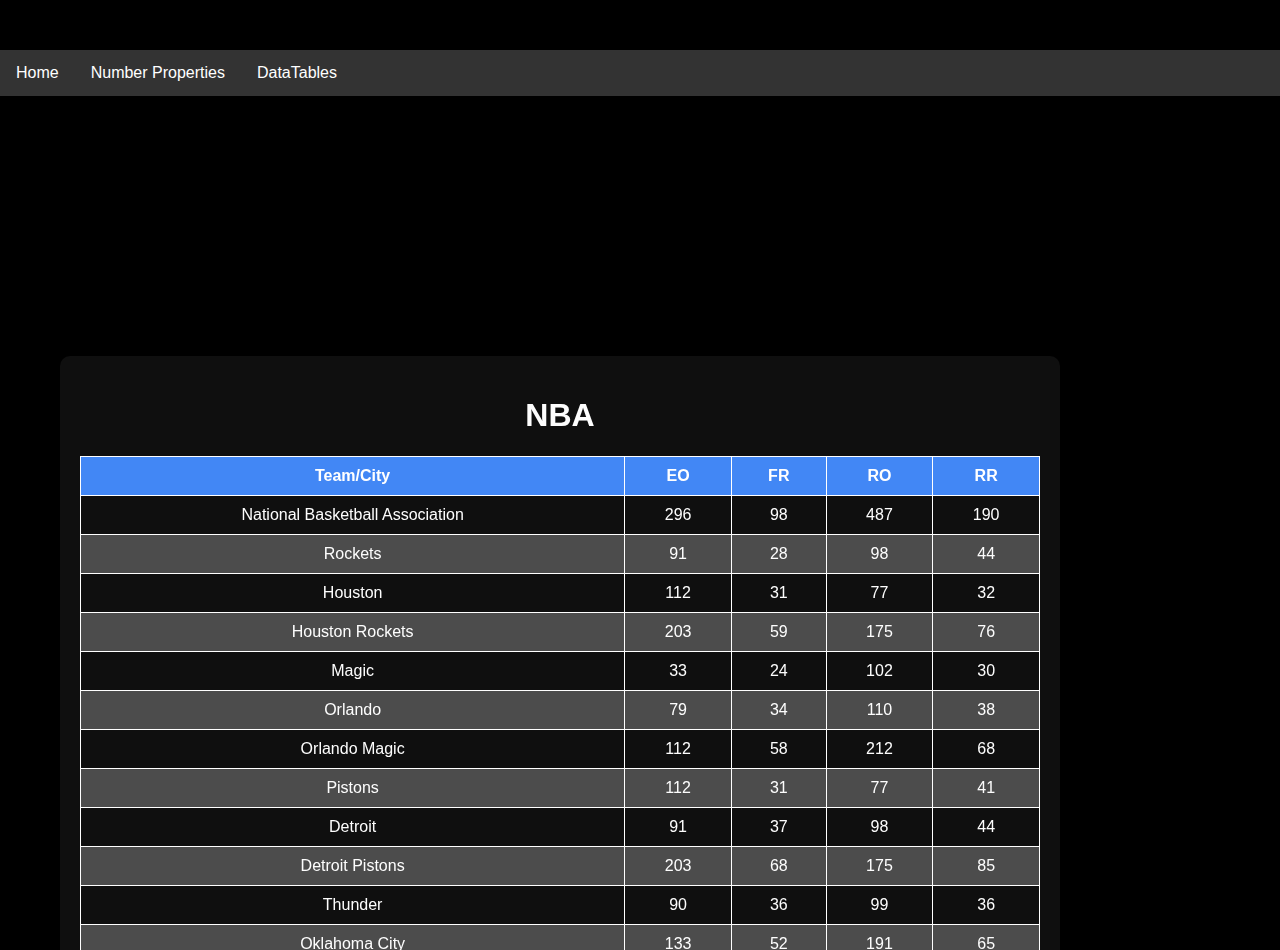
<file: nba.html>
<!DOCTYPE html>
<html>
<head>
  <title>Word Calculator</title>
  <meta charset="UTF-8">
  <meta name="viewport" content="width=device-width, initial-scale=1.0">
  <link rel="stylesheet" href="styles.css">
</head>
<body onload="setDate()">

 

  <ul>
    <li><a href="index.html">Home</a></li>
    <li><a href="number_prop.html">Number Properties</a></li>
    <li class="dropdown">
      <a href="javascript:void(0)" class="dropbtn">DataTables</a>
      <div class="dropdown-content">
        <a href="nba.html">NBA</a>
        <a href="nhl.html">NHL</a>
      </div>
    </li>
  </ul>
    
   
<div class="container">

    
    <div id="output"></div>
    <h1>NBA</h1>
  
<table id="wordTable">

<thead>
  <tr><th title="Field #1">Team/City
</th>

    <th title="Field #2">EO</th>
    <th title="Field #3">FR</th>
    <th title="Field #4">RO</th>
    <th title="Field #5">RR</th>
</thead>
  
<tbody>
<tr>
<td>National Basketball Association</td>
<td align="right">296</td>
<td align="right">98</td>
<td align="right">487</td>
<td align="right">190</td>
</tr>
<tr>
<td>Rockets</td>
<td align="right">91</td>
<td align="right">28</td>
<td align="right">98</td>
<td align="right">44</td>
</tr>
<tr>
<td>Houston</td>
<td align="right">112</td>
<td align="right">31</td>
<td align="right">77</td>
<td align="right">32</td>
</tr>
<tr>
<td>Houston Rockets</td>
<td align="right">203</td>
<td align="right">59</td>
<td align="right">175</td>
<td align="right">76</td>
</tr>
<tr>
<td>Magic</td>
<td align="right">33</td>
<td align="right">24</td>
<td align="right">102</td>
<td align="right">30</td>
</tr>
<tr>
<td>Orlando</td>
<td align="right">79</td>
<td align="right">34</td>
<td align="right">110</td>
<td align="right">38</td>
</tr>
<tr>
<td>Orlando Magic</td>
<td align="right">112</td>
<td align="right">58</td>
<td align="right">212</td>
<td align="right">68</td>
</tr>
<tr>
<td>Pistons</td>
<td align="right">112</td>
<td align="right">31</td>
<td align="right">77</td>
<td align="right">41</td>
</tr>
<tr>
<td>Detroit</td>
<td align="right">91</td>
<td align="right">37</td>
<td align="right">98</td>
<td align="right">44</td>
</tr>
<tr>
<td>Detroit Pistons</td>
<td align="right">203</td>
<td align="right">68</td>
<td align="right">175</td>
<td align="right">85</td>
</tr>
<tr>
<td>Thunder</td>
<td align="right">90</td>
<td align="right">36</td>
<td align="right">99</td>
<td align="right">36</td>
</tr>
<tr>
<td>Oklahoma City</td>
<td align="right">133</td>
<td align="right">52</td>
<td align="right">191</td>
<td align="right">65</td>
</tr>
<tr>
<td>Oklahoma City Thunder</td>
<td align="right">223</td>
<td align="right">88</td>
<td align="right">290</td>
<td align="right">101</td>
</tr>
<tr>
<td>Pacers</td>
<td align="right">62</td>
<td align="right">26</td>
<td align="right">100</td>
<td align="right">37</td>
</tr>
<tr>
<td>Indiana</td>
<td align="right">52</td>
<td align="right">34</td>
<td align="right">137</td>
<td align="right">47</td>
</tr>
<tr>
<td>Indiana Pacers</td>
<td align="right">114</td>
<td align="right">60</td>
<td align="right">237</td>
<td align="right">84</td>
</tr>
<tr>
<td>Kings</td>
<td align="right">60</td>
<td align="right">24</td>
<td align="right">75</td>
<td align="right">30</td>
</tr>
<tr>
<td>Sacramento</td>
<td align="right">109</td>
<td align="right">37</td>
<td align="right">161</td>
<td align="right">62</td>
</tr>
<tr>
<td>Sacramento Kings</td>
<td align="right">169</td>
<td align="right">61</td>
<td align="right">236</td>
<td align="right">92</td>
</tr>
<tr>
<td>Trailblazers</td>
<td align="right">143</td>
<td align="right">53</td>
<td align="right">181</td>
<td align="right">82</td>
</tr>
<tr>
<td>Portland</td>
<td align="right">100</td>
<td align="right">37</td>
<td align="right">116</td>
<td align="right">44</td>
</tr>
<tr>
<td>Portland Trail Blazers</td>
<td align="right">243</td>
<td align="right">90</td>
<td align="right">297</td>
<td align="right">126</td>
</tr>
<tr>
<td>Spurs</td>
<td align="right">93</td>
<td align="right">21</td>
<td align="right">42</td>
<td align="right">33</td>
</tr>
<tr>
<td>San Antonio</td>
<td align="right">122</td>
<td align="right">41</td>
<td align="right">148</td>
<td align="right">58</td>
</tr>
<tr>
<td>San Antonio Spurs</td>
<td align="right">215</td>
<td align="right">62</td>
<td align="right">190</td>
<td align="right">91</td>
</tr>
<tr>
<td>Pelicans</td>
<td align="right">79</td>
<td align="right">34</td>
<td align="right">137</td>
<td align="right">47</td>
</tr>
<tr>
<td>New Orleans</td>
<td align="right">126</td>
<td align="right">45</td>
<td align="right">144</td>
<td align="right">54</td>
</tr>
<tr>
<td>New Orleans Pelicans</td>
<td align="right">205</td>
<td align="right">79</td>
<td align="right">281</td>
<td align="right">101</td>
</tr>
<tr>
<td>Knicks</td>
<td align="right">67</td>
<td align="right">22</td>
<td align="right">95</td>
<td align="right">41</td>
</tr>
<tr>
<td>New York</td>
<td align="right">111</td>
<td align="right">39</td>
<td align="right">78</td>
<td align="right">33</td>
</tr>
<tr>
<td>New York Knicks</td>
<td align="right">178</td>
<td align="right">61</td>
<td align="right">173</td>
<td align="right">74</td>
</tr>
<tr>
<td>Lakers</td>
<td align="right">66</td>
<td align="right">21</td>
<td align="right">96</td>
<td align="right">42</td>
</tr>
<tr>
<td>Los Angeles Lakers</td>
<td align="right">175</td>
<td align="right">58</td>
<td align="right">257</td>
<td align="right">95</td>
</tr>
<tr>
<td>Wizards</td>
<td align="right">100</td>
<td align="right">37</td>
<td align="right">89</td>
<td align="right">44</td>
</tr>
<tr>
<td>Washington</td>
<td align="right">130</td>
<td align="right">49</td>
<td align="right">140</td>
<td align="right">50</td>
</tr>
<tr>
<td>Washington Wizards</td>
<td align="right">230</td>
<td align="right">86</td>
<td align="right">229</td>
<td align="right">94</td>
</tr>
<tr>
<td>Hawks</td>
<td align="right">62</td>
<td align="right">17</td>
<td align="right">73</td>
<td align="right">28</td>
</tr>
<tr>
<td>Atlanta</td>
<td align="right">69</td>
<td align="right">15</td>
<td align="right">120</td>
<td align="right">48</td>
</tr>
<tr>
<td>Atlanta Hawks</td>
<td align="right">131</td>
<td align="right">32</td>
<td align="right">193</td>
<td align="right">76</td>
</tr>
<tr>
<td>Hornets</td>
<td align="right">99</td>
<td align="right">36</td>
<td align="right">90</td>
<td align="right">36</td>
</tr>
<tr>
<td>Charlotte</td>
<td align="right">102</td>
<td align="right">39</td>
<td align="right">141</td>
<td align="right">51</td>
</tr>
<tr>
<td>Charlotte Hornets</td>
<td align="right">201</td>
<td align="right">75</td>
<td align="right">231</td>
<td align="right">87</td>
</tr>
<tr>
<td>Los Angeles Clippers</td>
<td align="right">207</td>
<td align="right">81</td>
<td align="right">279</td>
<td align="right">99</td>
</tr>
<tr>
<td>Los Angeles</td>
<td align="right">109</td>
<td align="right">37</td>
<td align="right">161</td>
<td align="right">53</td>
</tr>
<tr>
<td>Clippers</td>
<td align="right">98</td>
<td align="right">44</td>
<td align="right">118</td>
<td align="right">46</td>
</tr>
<tr>
<td>LA Clippers</td>
<td align="right">111</td>
<td align="right">48</td>
<td align="right">159</td>
<td align="right">60</td>
</tr>
<tr>
<td>Nets</td>
<td align="right">58</td>
<td align="right">13</td>
<td align="right">50</td>
<td align="right">23</td>
</tr>
<tr>
<td>Brooklyn</td>
<td align="right">112</td>
<td align="right">40</td>
<td align="right">104</td>
<td align="right">41</td>
</tr>
<tr>
<td>Brooklyn Nets</td>
<td align="right">170</td>
<td align="right">53</td>
<td align="right">154</td>
<td align="right">64</td>
</tr>
<tr>
<td>Raptors</td>
<td align="right">107</td>
<td align="right">35</td>
<td align="right">82</td>
<td align="right">46</td>
</tr>
<tr>
<td>Toronto</td>
<td align="right">117</td>
<td align="right">36</td>
<td align="right">72</td>
<td align="right">36</td>
</tr>
<tr>
<td>Toronto Raptors</td>
<td align="right">224</td>
<td align="right">71</td>
<td align="right">154</td>
<td align="right">82</td>
</tr>
<tr>
<td>Timberwolves</td>
<td align="right">163</td>
<td align="right">55</td>
<td align="right">161</td>
<td align="right">71</td>
</tr>
<tr>
<td>Minnesota</td>
<td align="right">110</td>
<td align="right">38</td>
<td align="right">133</td>
<td align="right">52</td>
</tr>
<tr>
<td>Minnesota Timberwolves</td>
<td align="right">273</td>
<td align="right">93</td>
<td align="right">294</td>
<td align="right">123</td>
</tr>
<tr>
<td>Cavaliers</td>
<td align="right">90</td>
<td align="right">36</td>
<td align="right">153</td>
<td align="right">63</td>
</tr>
<tr>
<td>Cleveland</td>
<td align="right">78</td>
<td align="right">33</td>
<td align="right">165</td>
<td align="right">48</td>
</tr>
<tr>
<td>Cleveland Cavaliers</td>
<td align="right">168</td>
<td align="right">69</td>
<td align="right">318</td>
<td align="right">111</td>
</tr>
<tr>
<td>Nuggets</td>
<td align="right">93</td>
<td align="right">30</td>
<td align="right">96</td>
<td align="right">33</td>
</tr>
<tr>
<td>Denver</td>
<td align="right">68</td>
<td align="right">32</td>
<td align="right">94</td>
<td align="right">31</td>
</tr>
<tr>
<td>Denver Nuggets</td>
<td align="right">161</td>
<td align="right">62</td>
<td align="right">190</td>
<td align="right">64</td>
</tr>
<tr>
<td>Celtics</td>
<td align="right">71</td>
<td align="right">26</td>
<td align="right">118</td>
<td align="right">46</td>
</tr>
<tr>
<td>Boston</td>
<td align="right">85</td>
<td align="right">22</td>
<td align="right">77</td>
<td align="right">32</td>
</tr>
<tr>
<td>Boston Celtics</td>
<td align="right">156</td>
<td align="right">48</td>
<td align="right">195</td>
<td align="right">78</td>
</tr>
<tr>
<td>Bulls</td>
<td align="right">66</td>
<td align="right">12</td>
<td align="right">69</td>
<td align="right">33</td>
</tr>
<tr>
<td>Chicago</td>
<td align="right">46</td>
<td align="right">37</td>
<td align="right">143</td>
<td align="right">35</td>
</tr>
<tr>
<td>Chicago Bulls</td>
<td align="right">112</td>
<td align="right">49</td>
<td align="right">212</td>
<td align="right">68</td>
</tr>
<tr>
<td>Mavericks</td>
<td align="right">101</td>
<td align="right">38</td>
<td align="right">142</td>
<td align="right">61</td>
</tr>
<tr>
<td>Dallas</td>
<td align="right">49</td>
<td align="right">13</td>
<td align="right">113</td>
<td align="right">41</td>
</tr>
<tr>
<td>Dallas Mavericks</td>
<td align="right">150</td>
<td align="right">51</td>
<td align="right">255</td>
<td align="right">102</td>
</tr>
<tr>
<td>76ers</td>
<td align="right">55</td>
<td align="right">28</td>
<td align="right">52</td>
<td align="right">34</td>
</tr>
<tr>
<td>Philadelphia</td>
<td align="right">101</td>
<td align="right">65</td>
<td align="right">223</td>
<td align="right">61</td>
</tr>
<tr>
<td>Philadelphia 76ers</td>
<td align="right">156</td>
<td align="right">93</td>
<td align="right">275</td>
<td align="right">95</td>
</tr>
<tr>
<td>Jazz</td>
<td align="right">63</td>
<td align="right">18</td>
<td align="right">45</td>
<td align="right">18</td>
</tr>
<tr>
<td>Utah</td>
<td align="right">50</td>
<td align="right">14</td>
<td align="right">58</td>
<td align="right">22</td>
</tr>
<tr>
<td>Utah Jazz</td>
<td align="right">113</td>
<td align="right">32</td>
<td align="right">103</td>
<td align="right">40</td>
</tr>
<tr>
<td>Bucks</td>
<td align="right">56</td>
<td align="right">11</td>
<td align="right">79</td>
<td align="right">34</td>
</tr>
<tr>
<td>Milwaukee</td>
<td align="right">100</td>
<td align="right">37</td>
<td align="right">143</td>
<td align="right">53</td>
</tr>
<tr>
<td>Milwaukee Bucks</td>
<td align="right">156</td>
<td align="right">48</td>
<td align="right">222</td>
<td align="right">87</td>
</tr>
<tr>
<td>Heat</td>
<td align="right">34</td>
<td align="right">16</td>
<td align="right">74</td>
<td align="right">20</td>
</tr>
<tr>
<td>Miami</td>
<td align="right">45</td>
<td align="right">27</td>
<td align="right">90</td>
<td align="right">36</td>
</tr>
<tr>
<td>Miami Heat</td>
<td align="right">79</td>
<td align="right">43</td>
<td align="right">164</td>
<td align="right">56</td>
</tr>
<tr>
<td>Warriors</td>
<td align="right">121</td>
<td align="right">49</td>
<td align="right">95</td>
<td align="right">59</td>
</tr>
<tr>
<td>Golden State</td>
<td align="right">122</td>
<td align="right">41</td>
<td align="right">175</td>
<td align="right">58</td>
</tr>
<tr>
<td>Golden State Warriors</td>
<td align="right">243</td>
<td align="right">90</td>
<td align="right">270</td>
<td align="right">117</td>
</tr>
<tr>
<td>Grizzlies</td>
<td align="right">131</td>
<td align="right">59</td>
<td align="right">112</td>
<td align="right">49</td>
</tr>
<tr>
<td>Memphis</td>
<td align="right">83</td>
<td align="right">38</td>
<td align="right">106</td>
<td align="right">34</td>
</tr>
<tr>
<td>Memphis Grizzlies</td>
<td align="right">214</td>
<td align="right">97</td>
<td align="right">218</td>
<td align="right">83</td>
</tr>
<tr>
<td>Suns</td>
<td align="right">73</td>
<td align="right">10</td>
<td align="right">35</td>
<td align="right">26</td>
</tr>
<tr>
<td>Phoenix</td>
<td align="right">91</td>
<td align="right">46</td>
<td align="right">98</td>
<td align="right">26</td>
</tr>
<tr>
<td>Phoenix Suns</td>
<td align="right">164</td>
<td align="right">56</td>
<td align="right">133</td>
<td align="right">52</td>
</tr>
</tbody>
</table>
  </div>
  <script src="app.js"></script>
</body>
</html>
</file>
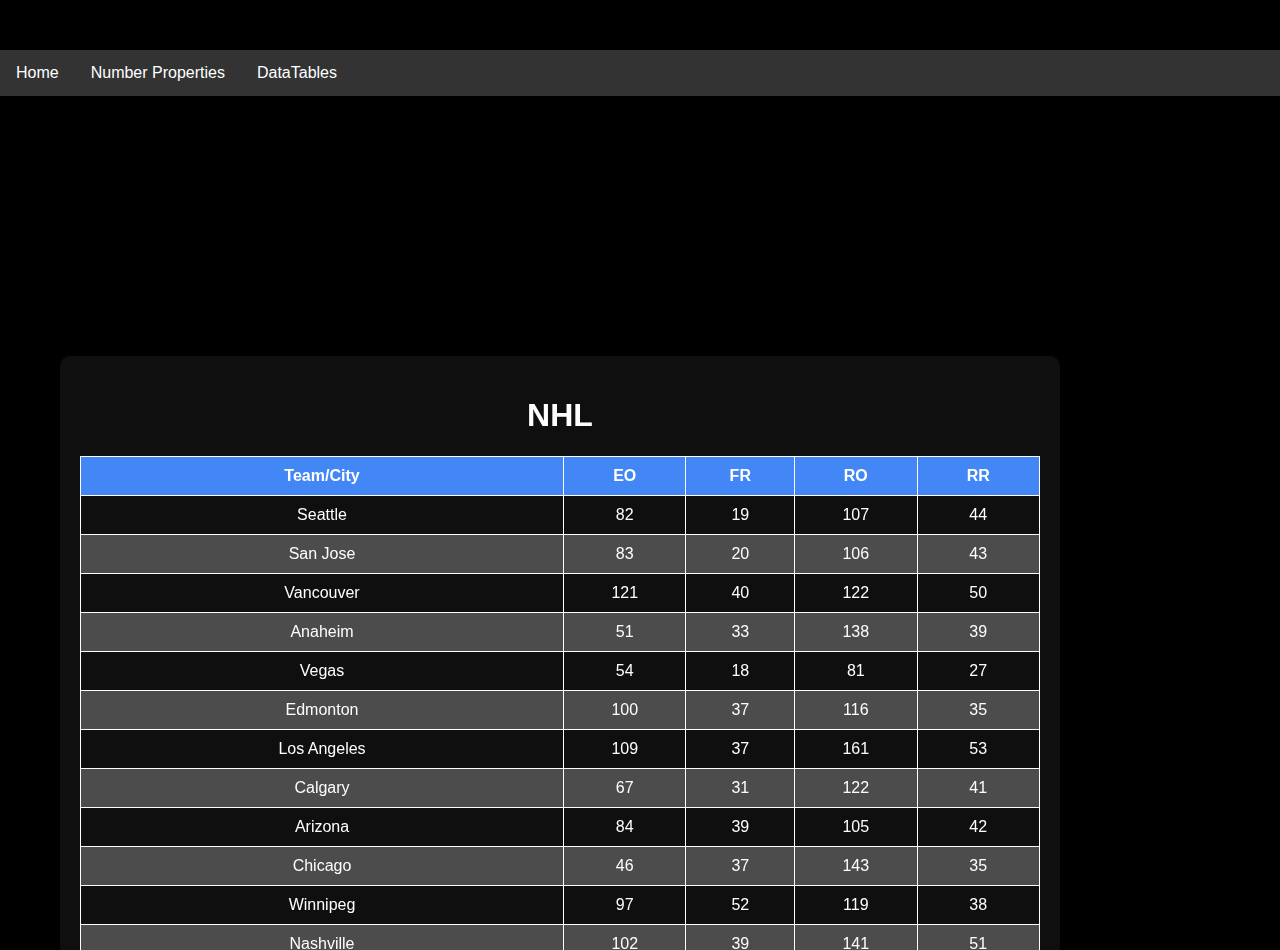
<file: nhl.html>
<!DOCTYPE html>
<html>
<head>
  <title>Word Calculator</title>
  <meta charset="UTF-8">
  <meta name="viewport" content="width=device-width, initial-scale=1.0">
  <link rel="stylesheet" href="styles.css">
</head>
<body onload="setDate()">



  <ul>
    <li><a href="index.html">Home</a></li>
    <li><a href="number_prop.html">Number Properties</a></li>
    <li class="dropdown">
      <a href="javascript:void(0)" class="dropbtn">DataTables</a>
      <div class="dropdown-content">
        <a href="nba.html">NBA</a>
        <a href="nhl.html">NHL</a>
      </div>
    </li>
  </ul>
    
   
<div class="container">

    
    <div id="output"></div>
    <h1>NHL</h1>

    <table id="wordTable">
        <thead>
          <tr>
            <th>Team/City</th>
            <th>EO</th>
            <th>FR</th>
            <th>RO</th>
            <th>RR</th>
          </tr>
        </thead>
          
        <tbody><tr>
        <td>Seattle</td>
        <td align="right">82</td>
        <td align="right">19</td>
        <td align="right">107</td>
        <td align="right">44</td>
        </tr>
        <tr>
        <td>San Jose</td>
        <td align="right">83</td>
        <td align="right">20</td>
        <td align="right">106</td>
        <td align="right">43</td>
        </tr>
        <tr>
        <td>Vancouver</td>
        <td align="right">121</td>
        <td align="right">40</td>
        <td align="right">122</td>
        <td align="right">50</td>
        </tr>
        <tr>
        <td>Anaheim</td>
        <td align="right">51</td>
        <td align="right">33</td>
        <td align="right">138</td>
        <td align="right">39</td>
        </tr>
        <tr>
        <td>Vegas</td>
        <td align="right">54</td>
        <td align="right">18</td>
        <td align="right">81</td>
        <td align="right">27</td>
        </tr>
        <tr>
        <td>Edmonton</td>
        <td align="right">100</td>
        <td align="right">37</td>
        <td align="right">116</td>
        <td align="right">35</td>
        </tr>
        <tr>
        <td>Los Angeles</td>
        <td align="right">109</td>
        <td align="right">37</td>
        <td align="right">161</td>
        <td align="right">53</td>
        </tr>
        <tr>
        <td>Calgary</td>
        <td align="right">67</td>
        <td align="right">31</td>
        <td align="right">122</td>
        <td align="right">41</td>
        </tr>
        <tr>
        <td>Arizona</td>
        <td align="right">84</td>
        <td align="right">39</td>
        <td align="right">105</td>
        <td align="right">42</td>
        </tr>
        <tr>
        <td>Chicago</td>
        <td align="right">46</td>
        <td align="right">37</td>
        <td align="right">143</td>
        <td align="right">35</td>
        </tr>
        <tr>
        <td>Winnipeg</td>
        <td align="right">97</td>
        <td align="right">52</td>
        <td align="right">119</td>
        <td align="right">38</td>
        </tr>
        <tr>
        <td>Nashville</td>
        <td align="right">102</td>
        <td align="right">39</td>
        <td align="right">141</td>
        <td align="right">51</td>
        </tr>
        <tr>
        <td>Dallas</td>
        <td align="right">49</td>
        <td align="right">13</td>
        <td align="right">113</td>
        <td align="right">41</td>
        </tr>
        <tr>
        <td>Minnesota</td>
        <td align="right">110</td>
        <td align="right">38</td>
        <td align="right">133</td>
        <td align="right">52</td>
        </tr>
        <tr>
        <td>St Louis</td>
        <td align="right">115</td>
        <td align="right">25</td>
        <td align="right">74</td>
        <td align="right">47</td>
        </tr>
        <tr>
        <td>Colorado</td>
        <td align="right">83</td>
        <td align="right">38</td>
        <td align="right">133</td>
        <td align="right">43</td>
        </tr>
        <tr>
        <td>Philadelphia</td>
        <td align="right">101</td>
        <td align="right">65</td>
        <td align="right">223</td>
        <td align="right">61</td>
        </tr>
        <tr>
        <td>New Jersey</td>
        <td align="right">124</td>
        <td align="right">43</td>
        <td align="right">119</td>
        <td align="right">47</td>
        </tr>
        <tr>
        <td>Columbus</td>
        <td align="right">106</td>
        <td align="right">25</td>
        <td align="right">110</td>
        <td align="right">47</td>
        </tr>
        <tr>
        <td>Washington</td>
        <td align="right">130</td>
        <td align="right">49</td>
        <td align="right">140</td>
        <td align="right">50</td>
        </tr>
        <tr>
        <td>New York</td>
        <td align="right">111</td>
        <td align="right">39</td>
        <td align="right">78</td>
        <td align="right">33</td>
        </tr>
        <tr>
        <td>Pittsburgh</td>
        <td align="right">140</td>
        <td align="right">50</td>
        <td align="right">130</td>
        <td align="right">58</td>
        </tr>
        <tr>
        <td>Carolina</td>
        <td align="right">73</td>
        <td align="right">37</td>
        <td align="right">143</td>
        <td align="right">53</td>
        </tr>
        <tr>
        <td>Montreal</td>
        <td align="right">98</td>
        <td align="right">35</td>
        <td align="right">118</td>
        <td align="right">46</td>
        </tr>
        <tr>
        <td>Ottawa</td>
        <td align="right">80</td>
        <td align="right">17</td>
        <td align="right">82</td>
        <td align="right">37</td>
        </tr>
        <tr>
        <td>Buffalo</td>
        <td align="right">63</td>
        <td align="right">27</td>
        <td align="right">126</td>
        <td align="right">36</td>
        </tr>
        <tr>
        <td>Detriot</td>
        <td align="right">91</td>
        <td align="right">37</td>
        <td align="right">98</td>
        <td align="right">44</td>
        </tr>
        <tr>
        <td>Boston</td>
        <td align="right">85</td>
        <td align="right">22</td>
        <td align="right">77</td>
        <td align="right">32</td>
        </tr>
        <tr>
        <td>Toronto</td>
        <td align="right">117</td>
        <td align="right">36</td>
        <td align="right">72</td>
        <td align="right">36</td>
        </tr>
        <tr>
        <td>Florida</td>
        <td align="right">65</td>
        <td align="right">38</td>
        <td align="right">124</td>
        <td align="right">43</td>
        </tr>
        <tr>
        <td>Tampa Bay</td>
        <td align="right">79</td>
        <td align="right">25</td>
        <td align="right">137</td>
        <td align="right">47</td>
        </tr>
        <tr>
        <td>Kraken</td>
        <td align="right">60</td>
        <td align="right">24</td>
        <td align="right">102</td>
        <td align="right">39</td>
        </tr>
        <tr>
        <td>Sharks</td>
        <td align="right">76</td>
        <td align="right">22</td>
        <td align="right">86</td>
        <td align="right">41</td>
        </tr>
        <tr>
        <td>Canucks</td>
        <td align="right">72</td>
        <td align="right">18</td>
        <td align="right">117</td>
        <td align="right">45</td>
        </tr>
        <tr>
        <td>Ducks</td>
        <td align="right">58</td>
        <td align="right">13</td>
        <td align="right">77</td>
        <td align="right">32</td>
        </tr>
        <tr>
        <td>Golden Knights</td>
        <td align="right">145</td>
        <td align="right">64</td>
        <td align="right">206</td>
        <td align="right">62</td>
        </tr>
        <tr>
        <td>Oilers</td>
        <td align="right">78</td>
        <td align="right">33</td>
        <td align="right">84</td>
        <td align="right">39</td>
        </tr>
        <tr>
        <td>Kings</td>
        <td align="right">60</td>
        <td align="right">24</td>
        <td align="right">75</td>
        <td align="right">30</td>
        </tr>
        <tr>
        <td>Flames</td>
        <td align="right">56</td>
        <td align="right">20</td>
        <td align="right">106</td>
        <td align="right">34</td>
        </tr>
        <tr>
        <td>Coyotes</td>
        <td align="right">102</td>
        <td align="right">30</td>
        <td align="right">87</td>
        <td align="right">33</td>
        </tr>
        <tr>
        <td>Blackhawks</td>
        <td align="right">91</td>
        <td align="right">28</td>
        <td align="right">179</td>
        <td align="right">62</td>
        </tr>
        <tr>
        <td>Jets</td>
        <td align="right">54</td>
        <td align="right">9</td>
        <td align="right">54</td>
        <td align="right">27</td>
        </tr>
        <tr>
        <td>Predators</td>
        <td align="right">116</td>
        <td align="right">44</td>
        <td align="right">127</td>
        <td align="right">55</td>
        </tr>
        <tr>
        <td>Stars</td>
        <td align="right">77</td>
        <td align="right">14</td>
        <td align="right">58</td>
        <td align="right">40</td>
        </tr>
        <tr>
        <td>Wild</td>
        <td align="right">48</td>
        <td align="right">21</td>
        <td align="right">60</td>
        <td align="right">24</td>
        </tr>
        <tr>
        <td>Blues</td>
        <td align="right">59</td>
        <td align="right">14</td>
        <td align="right">76</td>
        <td align="right">31</td>
        </tr>
        <tr>
        <td>Avalanche</td>
        <td align="right">67</td>
        <td align="right">31</td>
        <td align="right">176</td>
        <td align="right">50</td>
        </tr>
        <tr>
        <td>Flyers</td>
        <td align="right">85</td>
        <td align="right">31</td>
        <td align="right">77</td>
        <td align="right">32</td>
        </tr>
        <tr>
        <td>Devils</td>
        <td align="right">71</td>
        <td align="right">26</td>
        <td align="right">91</td>
        <td align="right">37</td>
        </tr>
        <tr>
        <td>Islanders</td>
        <td align="right">101</td>
        <td align="right">38</td>
        <td align="right">142</td>
        <td align="right">61</td>
        </tr>
        <tr>
        <td>Blue Jackets</td>
        <td align="right">109</td>
        <td align="right">28</td>
        <td align="right">188</td>
        <td align="right">71</td>
        </tr>
        <tr>
        <td>Capitals</td>
        <td align="right">81</td>
        <td align="right">27</td>
        <td align="right">135</td>
        <td align="right">54</td>
        </tr>
        <tr>
        <td>Rangers</td>
        <td align="right">82</td>
        <td align="right">37</td>
        <td align="right">107</td>
        <td align="right">44</td>
        </tr>
        <tr>
        <td>Penguins</td>
        <td align="right">105</td>
        <td align="right">42</td>
        <td align="right">111</td>
        <td align="right">39</td>
        </tr>
        <tr>
        <td>Hurricanes</td>
        <td align="right">116</td>
        <td align="right">53</td>
        <td align="right">154</td>
        <td align="right">64</td>
        </tr>
        <tr>
        <td>Canadiens</td>
        <td align="right">70</td>
        <td align="right">34</td>
        <td align="right">173</td>
        <td align="right">56</td>
        </tr>
        <tr>
        <td>Senators</td>
        <td align="right">111</td>
        <td align="right">30</td>
        <td align="right">105</td>
        <td align="right">51</td>
        </tr>
        <tr>
        <td>Sabres</td>
        <td align="right">64</td>
        <td align="right">19</td>
        <td align="right">98</td>
        <td align="right">44</td>
        </tr>
        <tr>
        <td>Red Wings</td>
        <td align="right">99</td>
        <td align="right">45</td>
        <td align="right">117</td>
        <td align="right">45</td>
        </tr>
        <tr>
        <td>Bruins</td>
        <td align="right">83</td>
        <td align="right">29</td>
        <td align="right">79</td>
        <td align="right">43</td>
        </tr>
        <tr>
        <td>Maple Leafs</td>
        <td align="right">90</td>
        <td align="right">36</td>
        <td align="right">180</td>
        <td align="right">54</td>
        </tr>
        <tr>
        <td>Panthers</td>
        <td align="right">101</td>
        <td align="right">38</td>
        <td align="right">115</td>
        <td align="right">43</td>
        </tr>
        <tr>
        <td>Lightning</td>
        <td align="right">100</td>
        <td align="right">55</td>
        <td align="right">143</td>
        <td align="right">44</td>
        </tr>
        <tr>
        <td>Seattle Kraken</td>
        <td align="right">142</td>
        <td align="right">43</td>
        <td align="right">209</td>
        <td align="right">83</td>
        </tr>
        <tr>
        <td>San Jose Sharks</td>
        <td align="right">159</td>
        <td align="right">42</td>
        <td align="right">192</td>
        <td align="right">84</td>
        </tr>
        <tr>
        <td>Vancouver Canucks</td>
        <td align="right">193</td>
        <td align="right">58</td>
        <td align="right">239</td>
        <td align="right">95</td>
        </tr>
        <tr>
        <td>Anaheim Ducks</td>
        <td align="right">109</td>
        <td align="right">46</td>
        <td align="right">215</td>
        <td align="right">71</td>
        </tr>
        <tr>
        <td>Vegas Golden Knights</td>
        <td align="right">199</td>
        <td align="right">82</td>
        <td align="right">287</td>
        <td align="right">89</td>
        </tr>
        <tr>
        <td>Edmonton Oilers</td>
        <td align="right">178</td>
        <td align="right">70</td>
        <td align="right">200</td>
        <td align="right">74</td>
        </tr>
        <tr>
        <td>Los Angeles Kings</td>
        <td align="right">169</td>
        <td align="right">61</td>
        <td align="right">236</td>
        <td align="right">83</td>
        </tr>
        <tr>
        <td>Calgary Flames</td>
        <td align="right">123</td>
        <td align="right">51</td>
        <td align="right">228</td>
        <td align="right">75</td>
        </tr>
        <tr>
        <td>Arizona Coyotes</td>
        <td align="right">186</td>
        <td align="right">69</td>
        <td align="right">192</td>
        <td align="right">75</td>
        </tr>
        <tr>
        <td>Chicago Blackhawks</td>
        <td align="right">137</td>
        <td align="right">65</td>
        <td align="right">322</td>
        <td align="right">97</td>
        </tr>
        <tr>
        <td>Winnipeg Jets</td>
        <td align="right">151</td>
        <td align="right">61</td>
        <td align="right">173</td>
        <td align="right">65</td>
        </tr>
        <tr>
        <td>Nashville Predators</td>
        <td align="right">218</td>
        <td align="right">83</td>
        <td align="right">268</td>
        <td align="right">106</td>
        </tr>
        <tr>
        <td>Dallas Stars</td>
        <td align="right">126</td>
        <td align="right">27</td>
        <td align="right">171</td>
        <td align="right">81</td>
        </tr>
        <tr>
        <td>Minnesota Wild</td>
        <td align="right">158</td>
        <td align="right">59</td>
        <td align="right">193</td>
        <td align="right">76</td>
        </tr>
        <tr>
        <td>St. Louis Blues</td>
        <td align="right">174</td>
        <td align="right">39</td>
        <td align="right">150</td>
        <td align="right">78</td>
        </tr>
        <tr>
        <td>Colorado Avalanche</td>
        <td align="right">150</td>
        <td align="right">69</td>
        <td align="right">309</td>
        <td align="right">93</td>
        </tr>
        <tr>
        <td>Philadelphia Flyers</td>
        <td align="right">186</td>
        <td align="right">96</td>
        <td align="right">300</td>
        <td align="right">93</td>
        </tr>
        <tr>
        <td>New Jersey Devils</td>
        <td align="right">195</td>
        <td align="right">69</td>
        <td align="right">210</td>
        <td align="right">84</td>
        </tr>
        <tr>
        <td>New York Islanders</td>
        <td align="right">212</td>
        <td align="right">77</td>
        <td align="right">220</td>
        <td align="right">94</td>
        </tr>
        <tr>
        <td>Columbus Blue Jackets</td>
        <td align="right">215</td>
        <td align="right">53</td>
        <td align="right">298</td>
        <td align="right">118</td>
        </tr>
        <tr>
        <td>Washington Capitals</td>
        <td align="right">211</td>
        <td align="right">76</td>
        <td align="right">275</td>
        <td align="right">104</td>
        </tr>
        <tr>
        <td>New York Rangers</td>
        <td align="right">193</td>
        <td align="right">76</td>
        <td align="right">185</td>
        <td align="right">77</td>
        </tr>
        <tr>
        <td>Pittsburgh Penguins</td>
        <td align="right">245</td>
        <td align="right">92</td>
        <td align="right">241</td>
        <td align="right">97</td>
        </tr>
        <tr>
        <td>Carolina Hurricanes</td>
        <td align="right">189</td>
        <td align="right">90</td>
        <td align="right">297</td>
        <td align="right">117</td>
        </tr>
        <tr>
        <td>Montreal Canadiens</td>
        <td align="right">168</td>
        <td align="right">69</td>
        <td align="right">291</td>
        <td align="right">102</td>
        </tr>
        <tr>
        <td>Ottawa Senators</td>
        <td align="right">191</td>
        <td align="right">47</td>
        <td align="right">187</td>
        <td align="right">88</td>
        </tr>
        <tr>
        <td>Buffalo Sabres</td>
        <td align="right">127</td>
        <td align="right">46</td>
        <td align="right">224</td>
        <td align="right">80</td>
        </tr>
        <tr>
        <td>Detroit Red Wings</td>
        <td align="right">190</td>
        <td align="right">82</td>
        <td align="right">215</td>
        <td align="right">89</td>
        </tr>
        <tr>
        <td>Boston Bruins</td>
        <td align="right">168</td>
        <td align="right">51</td>
        <td align="right">156</td>
        <td align="right">75</td>
        </tr>
        <tr>
        <td>Toronto Maple Leafs</td>
        <td align="right">207</td>
        <td align="right">72</td>
        <td align="right">252</td>
        <td align="right">90</td>
        </tr>
        <tr>
        <td>Florida Panthers</td>
        <td align="right">166</td>
        <td align="right">76</td>
        <td align="right">239</td>
        <td align="right">86</td>
        </tr>
        <tr>
        <td>Tampa Bay Lightning</td>
        <td align="right">179</td>
        <td align="right">80</td>
        <td align="right">280</td>
        <td align="right">91</td>
        </tr>
        </tbody></table>
  
  </div>
  <script src="app.js"></script>
</body>
</html>
</file>
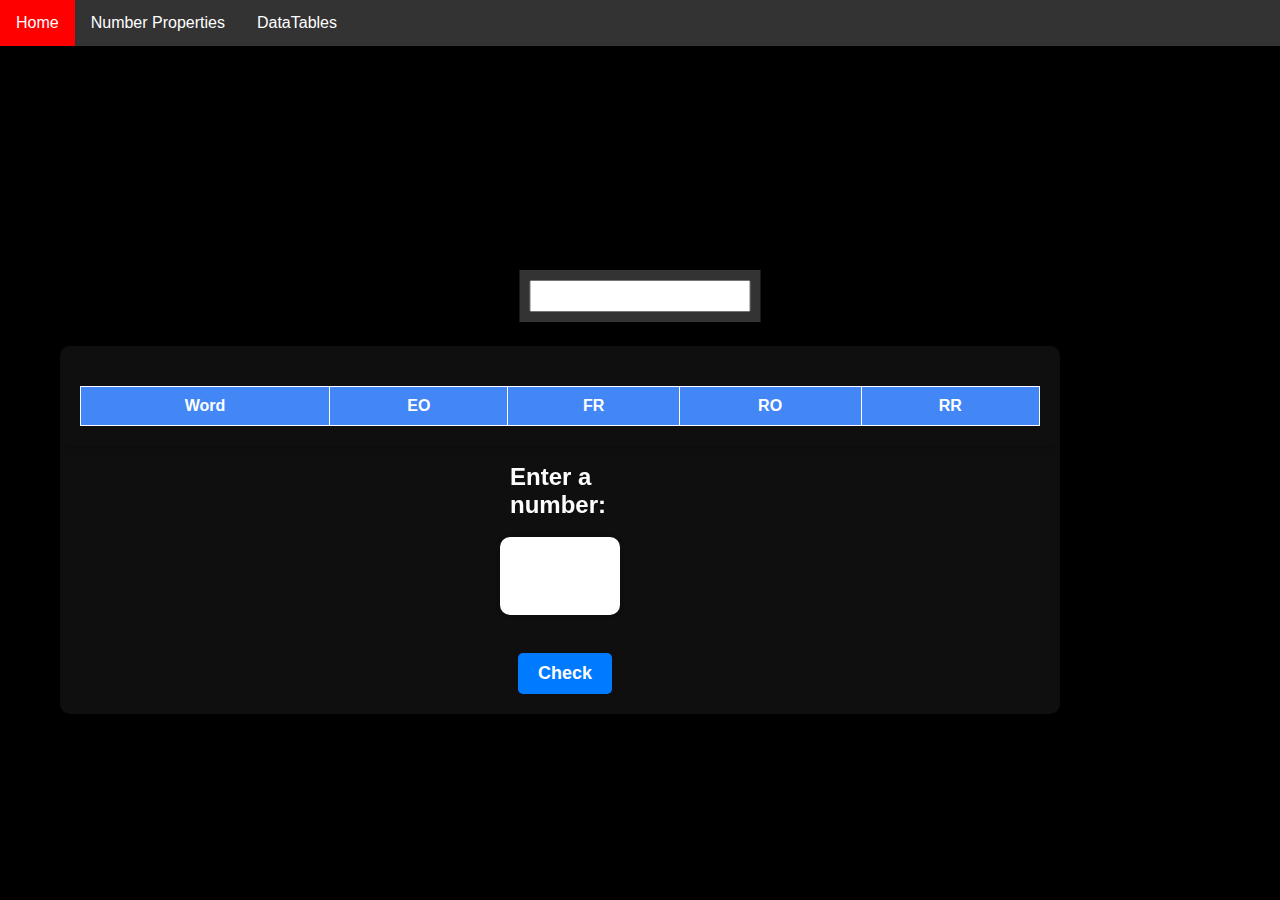
<file: number_prop.html>
<!DOCTYPE html>
<html>
<head>
  <title>Number Properties</title>
  <meta charset="UTF-8">
  <meta name="viewport" content="width=device-width, initial-scale=1.0">
  <link rel="stylesheet" href="styles.css">
</head>
<body onload="setDate()">



  <ul>
    <li><a href="index.html">Home</a></li>
    <li><a href="number_prop.html">Number Properties</a></li>
    <li class="dropdown">
      <a href="javascript:void(0)" class="dropbtn">DataTables</a>
      <div class="dropdown-content">
        <a href="nba.html">NBA</a>
        <a href="nhl.html">NHL</a>
      </div>
    </li>
  </ul>
  <body onload="setDate()">


  <body>
    <h1></h1>
    <div class="container">
      <h1>Number Properties</h1>
      <div class="box">
        <div id="result"></div>
        <form>
          <label for="number">Enter a number:</label>
          <br>
          <input type="number" id="number" name="number" required>
          <br>
          <button type="submit">Check</button>
        </form>
        
      </div>
    </div>

	<div class="container">
    
   
		<div class="input-container">
		  
		  <input type="text" id="input">
		</div>
	  
	
		
		<table id="wordTable">
		  
		  <thead>
			<tr>
			  <th>Word</th>
			  <th>EO</th>
			  <th>FR</th>
			  <th>RO</th>
			  <th>RR</th>
			</tr>
		  </thead>
		  <tbody>
		  </tbody>
		</table>
	  </div>
   
    <script>
      function isPrime(n) {
        if (n <= 1) {
          return false;
        }
        for (let i = 2; i <= Math.sqrt(n); i++) {
          if (n % i === 0) {
            return false;
          }
        }
        return true;
      }
      const form = document.querySelector('form');
      const numberInput = document.getElementById('number');
      const resultDiv = document.getElementById('result');
      form.addEventListener('submit', (event) => {
        event.preventDefault();
        const number = Number(numberInput.value);
        if (!isNaN(number) && isPrime(number)) {
          let count = 0;
          for (let i = 2; i <= number; i++) {
            if (isPrime(i)) {
              count++;
            }
          }
          resultDiv.innerHTML = `
            <div id="number">${number}</div>
            <div id="prime">${count}th prime!</div>
          `;
        } else if (!isNaN(number)) {
          resultDiv.textContent = `Not Prime`;
        } else {
          resultDiv.textContent = ``;
        }
      });
      numberInput.addEventListener('input', () => {
        resultDiv.textContent = ``;
      });
    </script>
    
	<style>
		body {
		  font-family: Arial, sans-serif;
		  margin: 0;
		  padding: 0;
		}
		.container {
		  display: flex;
		  flex-direction: column;
		  align-items: center;
		  justify-content: center;
		  height: vh;
		}
		h1 {
		  text-align: center;
		  margin: 0;
		  padding: 20px;
		}
		form {
		  display: flex;
		  flex-direction: column;
		  align-items: center;
		  margin-top: 20px;
		  width: 100%;
		  max-width: 100px;
		}
		label {
		  font-size: 24px;
		  font-weight: bold;
		}
		input[type="number"] {
		  font-size: 50px;
		  font-weight: bold;
		  text-align: center;
		  padding: 10px;
		  width: 100%;
		  max-width: 300px;
		  border: none;
		  border-radius: 10px;
		  box-shadow: 0 0 5px rgba(0, 0, 0, 0.2);
		}
		button[type="submit"] {
		  font-size: 18px;
		  font-weight: bold;
		  padding: 10px 20px;
		  margin-top: 20px;
		  background-color: #007bff;
		  color: white;
		  border: none;
		  border-radius: 5px;
		  cursor: pointer;
		}
		#result {
		  margin-top: 20px;
		  font-weight: bold;
		  text-align: center;
		  width: 100%;
		  max-width: 100px;
		}
		#result #number {
		  font-size: 50px;
		}
		#result #prime {
		  font-size: 32px;
		  color: green;
		}
		@media only screen and (max-width: 600px) {
		  h1 {
			font-size: 24px;
		  }
		  label {
			font-size: 18px;
		  }
		  input[type="number"] {
			font-size: 36px;
			padding: 5px;
		  }
		  button[type="submit"] {
			font-size: 14px;
			padding: 5px 10px;
			margin-top: 10px;
		  }
		  #result #number {
			font-size: 36px;
		  }
		  #result #prime {
			font-size: 24px;
		  }
		}
	  </style>
</body>
</html>
</file>
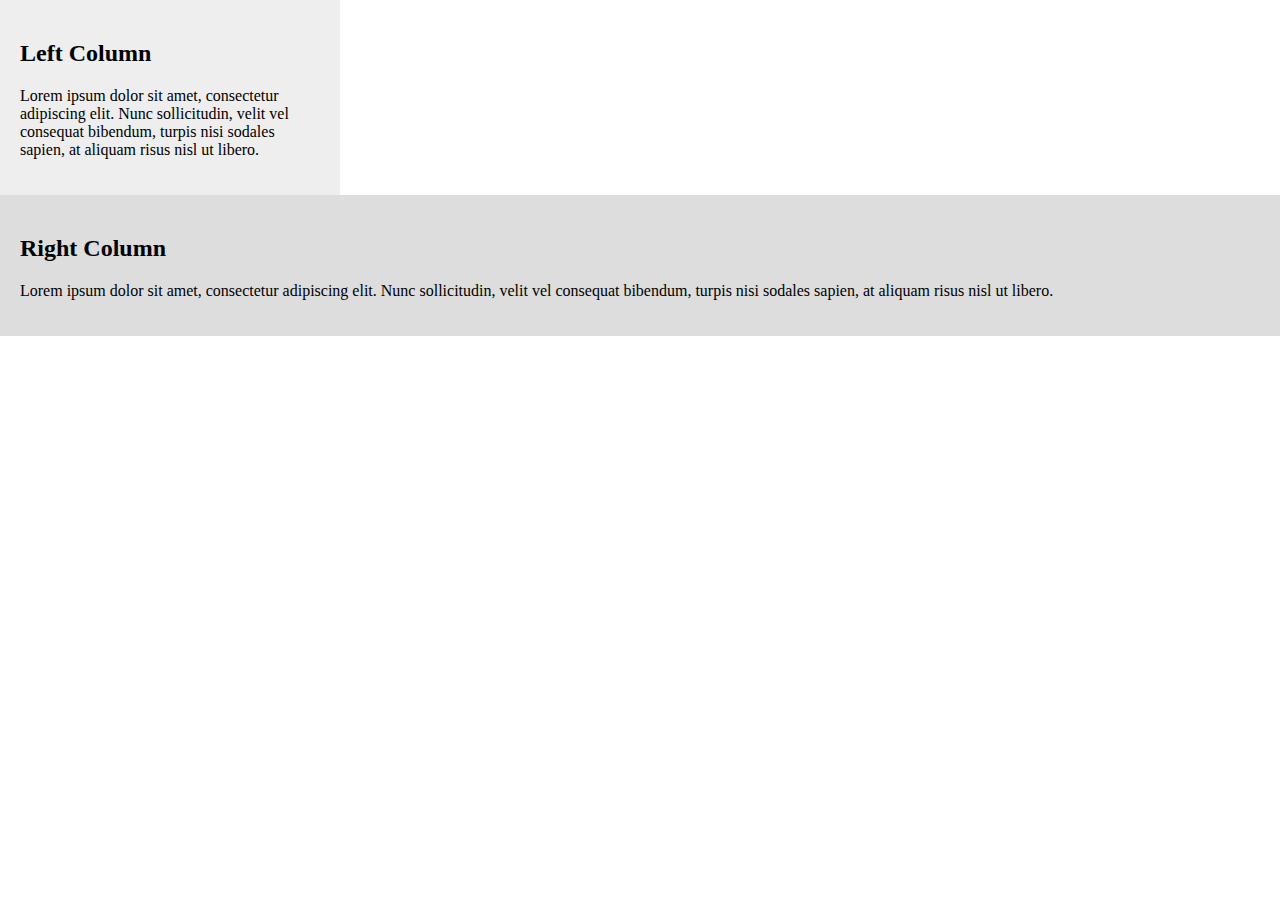
<file: test.html>
<!DOCTYPE html>
<html>
  <head>
    <title>Two-Column Flexbox Layout</title>
    <style>
      /* Styles for the overall layout */
      body {
        margin: 0;
        padding: 0;
      }
      
      .container {
        display: flex;
        flex-wrap: wrap;
      }
      
      /* Styles for the left column */
      .left {
        background-color: #eee;
        flex-basis: 300px;
        flex-grow: 0;
        flex-shrink: 0;
        padding: 20px;
      }
      
      /* Styles for the right column */
      .right {
        background-color: #ddd;
        flex-basis: calc(100% - 300px);
        flex-grow: 1;
        flex-shrink: 1;
        padding: 20px;
      }
      
      /* Clearfix hack to ensure container expands to contain floated elements */
      .clearfix:after {
        content: "";
        display: table;
        clear: both;
      }
    </style>
  </head>
  <body>
    <div class="container clearfix">
      <div class="left">
        <h2>Left Column</h2>
        <p>Lorem ipsum dolor sit amet, consectetur adipiscing elit. Nunc sollicitudin, velit vel consequat bibendum, turpis nisi sodales sapien, at aliquam risus nisl ut libero.</p>
      </div>
      <div class="right">
        <h2>Right Column</h2>
        <p>Lorem ipsum dolor sit amet, consectetur adipiscing elit. Nunc sollicitudin, velit vel consequat bibendum, turpis nisi sodales sapien, at aliquam risus nisl ut libero.</p>
      </div>
    </div>
  </body>
</html>
</file>
<file: styles.css>
/* Styling for the whole page */
html, body {
  margin: 0;
  padding: 0;
  height: 100%;
}

body {
  flex-direction: column;
  align-items: center;
  padding-top: 50px;
  background-color: #000000;
  color: #fdfdfd;
  font-family: Arial, sans-serif;
}


.container {
  position: fixed;
  width: 75%;
  margin-top: 260px;
  margin-left: 60px;
  margin-bottom: 50px;
  background-color: #0f0f0f;
  border-radius: 10px;
  box-shadow: 0 0 10px rgba(0, 0, 0, 0.2);
  padding: 20px;
}

#output {
  font-size: 36px;
  font-weight: bold;
  color: blue;
}

h1 {
  text-align: center;
}

.input-container {
  position: fixed;
  top: 260px;
  left: 50%;
  transform: translateX(-50%);
  padding: 10px;
  z-index: 1;
  margin-top: 10px;
  background-color: #333;
  display: flex;
  justify-content: center;
  align-items: center;
  flex-wrap: wrap;
}

#input {
  padding: 5px;
  font-size: 16px;
  flex: 1;
}

button {
  padding: 5px 10px;
  background-color: #333333;
  color: #FFFFFF;
  border: none;
  border-radius: 5px;
  cursor: pointer;
  margin-left: 10px;
  flex: 0 0 auto;
}



table {
  width: 100%;
  margin-top: 20px;
  border-collapse: collapse;
}

th, td {
  padding: 10px;
  text-align: center;
  border: 1px solid #FFFFFF;
}

th {
  background-color: #4287f5;
  color: #FFFFFF;
}

tbody tr:nth-child(2n) {
  background-color: #4c4c4c;
}

#date {
  font-weight: bold;
  color: orange;
  position: absolute;
  top: 50%;
  left: 50%;
  transform: translate(-50%, -50%);
  padding-bottom: 20px;
  display: flex;
  justify-content: center;
  align-items: center;
}

ul {
  list-style-type: none;
  margin: 0;
  padding: 0;
  overflow: hidden;
  background-color: #333;
}

li {
  float: left;
}

li a, .dropbtn {
  display: inline-block;
  color: white;
  text-align: center;
  padding: 14px 16px;
  text-decoration: none;
}

li a:hover, .dropdown:hover .dropbtn {
  background-color: red;
}

li.dropdown {
  display: inline-block;
}

nav {
  background-color: #333;
  overflow: hidden;
  font-size: 16px;
}

nav ul {
  margin: 0;
  padding: 0;
  list-style: none;
  display: flex;
  justify-content: space-between;
}

nav li {
  display: inline-block;
  padding: 16px 20px;
}

nav li a {
  color: white;
  text-decoration: none;
}

.dropdown {
  display: inline-block;
}

.dropdown-content {
  display: none;
  position: absolute;
  background-color: #f9f9f9;
  min-width: 160px;
  box-shadow: 0px 8px 16px 0px rgba(0,0,0,0.2);
  z-index: 1;
}

.dropdown-content a {
  color: black;
  padding: 12px 16px;
  text-decoration: none;
  display: block;
}

.dropdown:hover .dropdown-content {
  display: block;
}

@media only screen and (max-width: 600px) {
  nav ul {
    flex-wrap: wrap;
    justify-content: space-around;
  }

  .dropdown {
    display: block;
  }

  .dropdown-content {
    position: static;
    display: none;
    overflow: hidden;
    max-height: 0;
    transition: max-height 0.3s ease-in-out;
  }

  .dropdown:hover .dropdown-content {
    max-height: 500px;
    display: block;
  }

  nav li {
    display: block;
    padding: 12px 0;
    border-bottom: 1px solid white;
  }

  nav li:last-child {
    border-bottom: none;
  }
}
</file>
